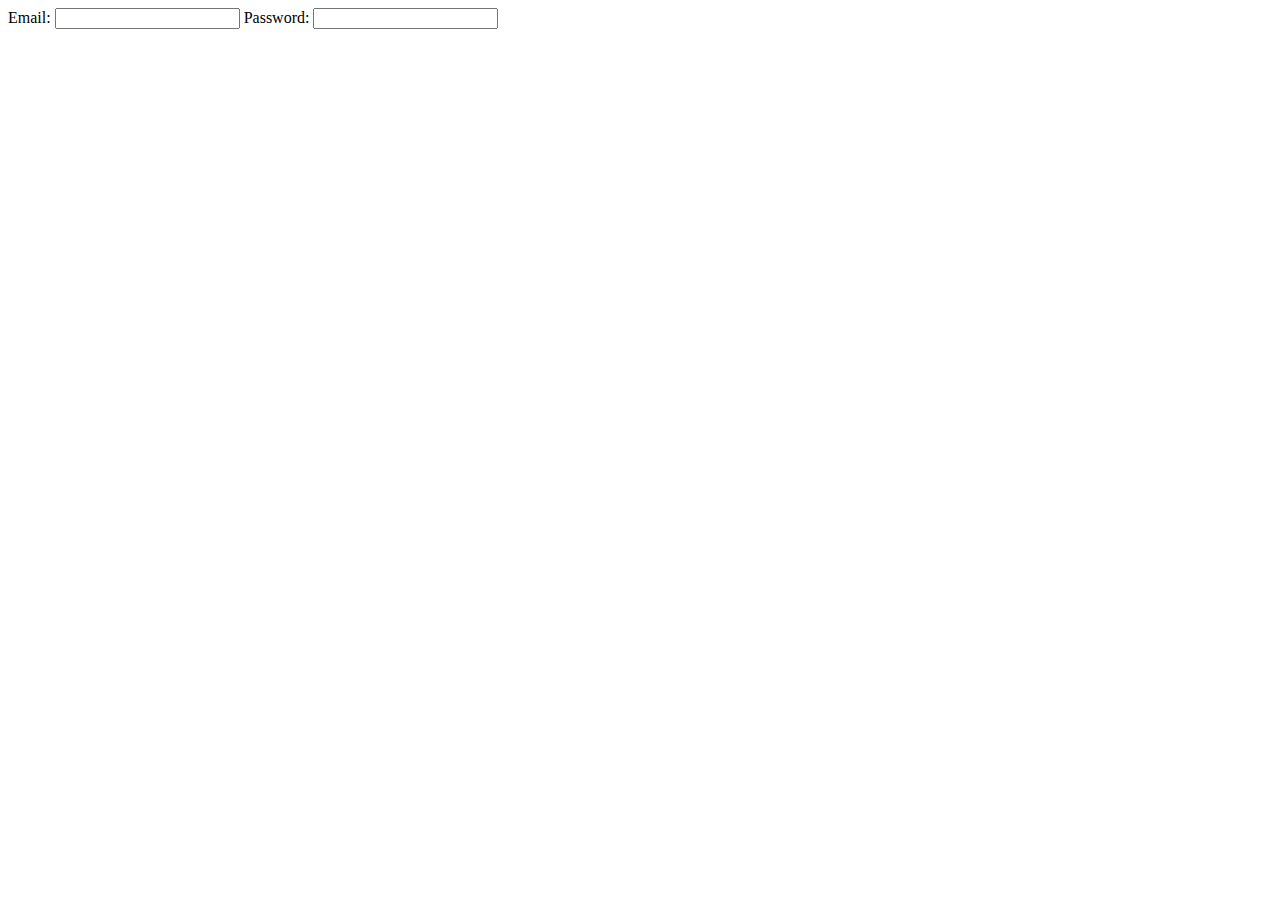
<file: FirebaseDjango/Templates/signIn.html>
<!DOCTYPE html>
<html lang="en">
<head>
    <meta charset="UTF-8">
    <meta http-equiv="X-UA-Compatible" content="IE=edge">
    <meta name="viewport" content="width=device-width, initial-scale=1.0">
    <title>Django Firebase</title>
</head>
<body>
    <form action="postSign" method="post">
        Email:
        <input type="email" name="email">
        Password:
        <input type="password" name="password">
    </form>
</body>
</html>
</file>
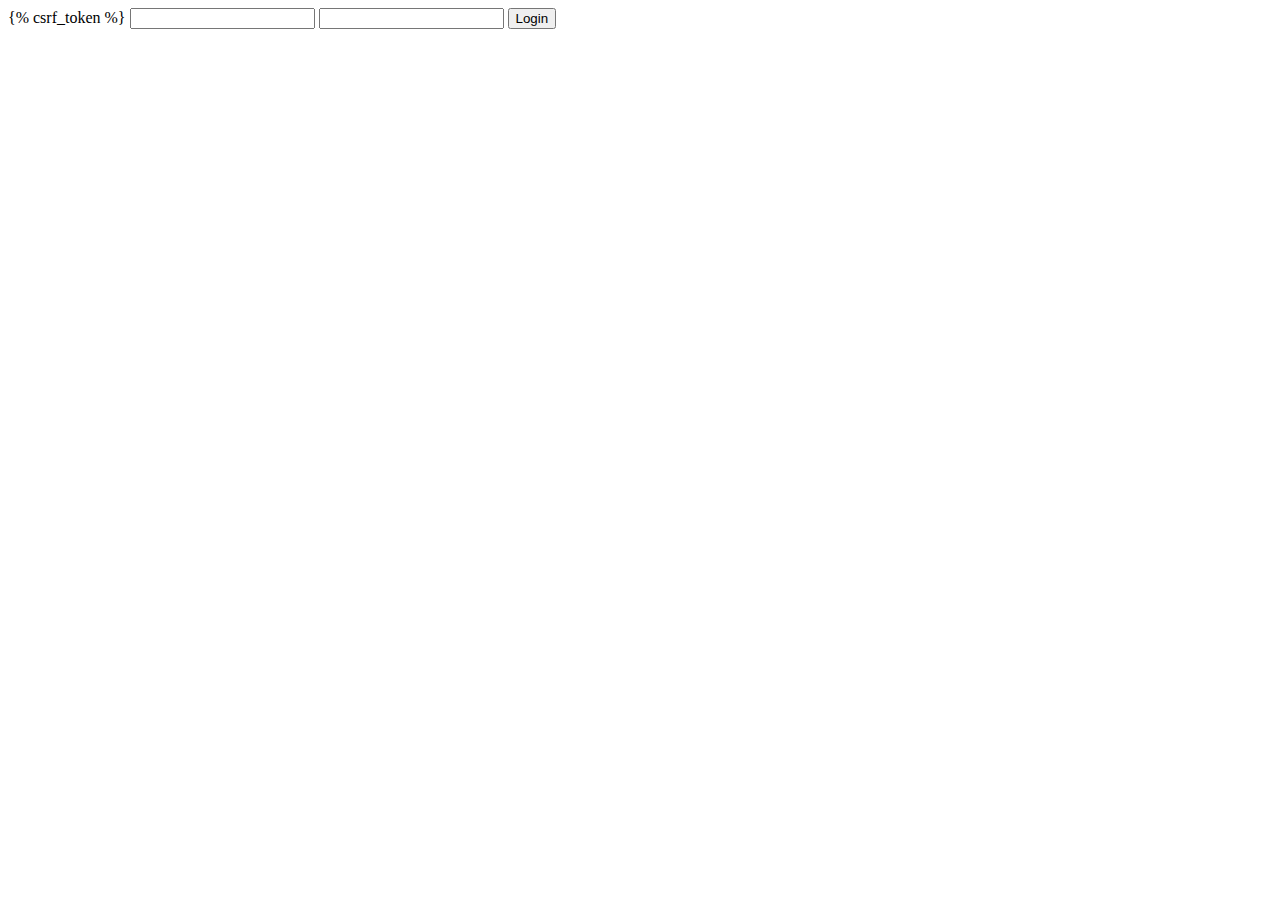
<file: Authen/Login/templates/Login/login.html>
<!DOCTYPE html>
<html lang="en">
<head>
    <meta charset="UTF-8">
    <meta http-equiv="X-UA-Compatible" content="IE=edge">
    <meta name="viewport" content="width=device-width, initial-scale=1.0">
    <title>Document</title>
</head>
<body>
    <div class="Login">
        <form action="", method="post">
            {% csrf_token %}
            <input type="text" name="username">
            <input type="password" name="password">
            <input type="submit" value="Login">
        </form>
    </div>
</body>
</html>
</file>
